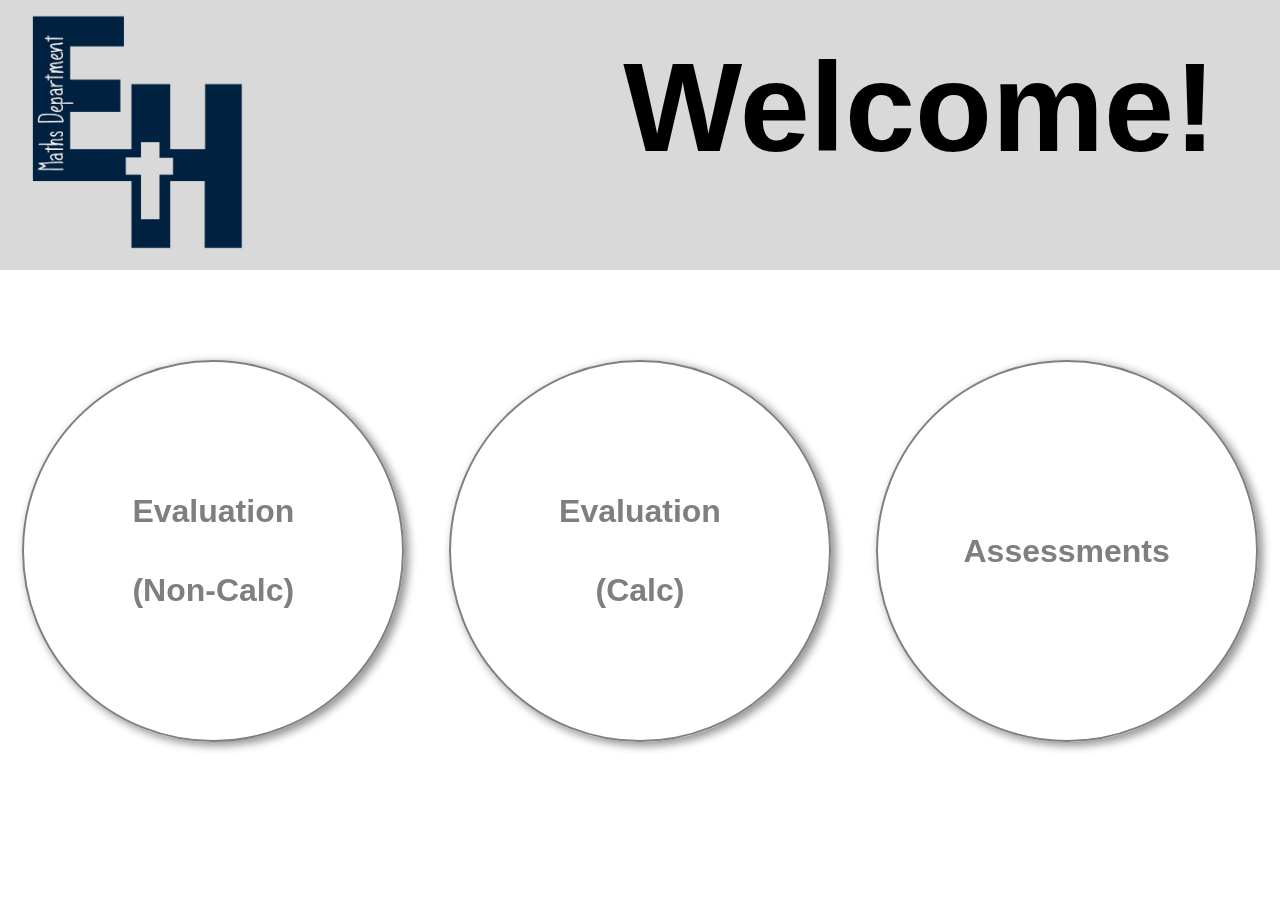
<file: index.html>
<!DOCTYPE html>
<html land="en">
    <head>
        <title>Esher High Maths Department</title>
        <!-- Landing Page - Index -->
        <meta charset="utf-8" />
        <link rel="stylesheet" href="styles.css" />
    </head>
    <body>
        <div id="Top" class="bground">
            <a href="index.html"><img id="EHigh" src="Images/EHigh.png" /></a>
            <div id="titlediv">
                <h1 id="title">Welcome!</h1>
            </div>
        </div>
        <div id="Main" class="bground">
            <div id="EoA">
                <a href="Evalnocalc.html"><div id="EvalNoCalc" class="round"><h1>Evaluation</h1> <h1>(Non-Calc)</h1></div></a>
                <a href="Evalcalc.html"><div id="EvalCalc" class="round"><h1>Evaluation</h1> <h1>(Calc)</h1></div></a>
                <a href="base.html"><div id="Assess" class="round"><h1>Assessments</h1></div></a>
            </div>
        </div>
    </body>
</html>
</file>
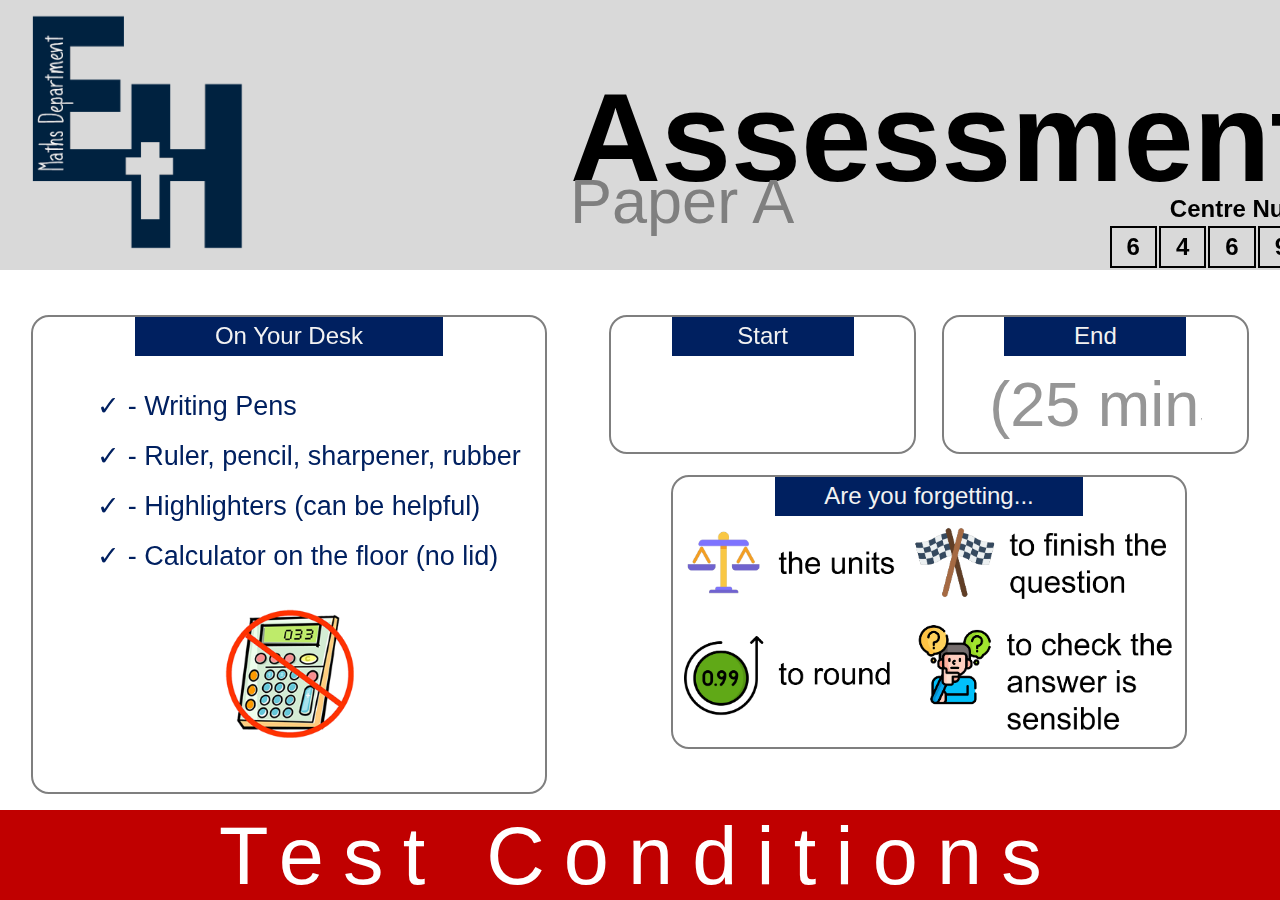
<file: AssA.html>
<!DOCTYPE html>
<html lang="en">
    <head>
        <title>Esher High Maths Assessment</title>
        <!-- Year 7 and Year 8 Assessment Slide -->
        <meta charset="utf-8" />
        <link rel="stylesheet" href="styles.css" />
    </head>
    <body>
        <div id="Top" class="bground">
            <a href="index.html"><img id="EHigh" src="Images/EHigh.png" /></a>
            <!--<img id="calc" src="Images/noncalc.png" />-->
            
            <!-- CLOCK WIDGET START -->
            <iframe id="clock" src="https://www.zeitverschiebung.net/clock-widget-iframe-v2?language=en&size=large&timezone=Europe%2FLondon" width="100%" height="auto" frameborder="0" seamless></iframe>
            <!-- CLOCK WIDGET END -->

            <div margin="0">
                <h1 id="title">Assessment</h1>
                <h2><a href="AssB.html">Paper A</a></h2>
                <table>
                    <tr>
                        <th colspan="5">Centre Number</th>
                    </tr>
                    <tr>
                        <td>6</td>
                        <td>4</td>
                        <td>6</td>
                        <td>9</td>
                        <td>5</td>
                    </tr>
                </table>
            </div>
        </div>
        <div id="Main" class="bground">
            <div class="rounded" id="leftgrid">                

                <div class="heading">On Your Desk</div>

                <ul>
                    <li> - Writing Pens</li>
                    <li> - Ruler, pencil, sharpener, rubber</li>
                    <li> - Highlighters (can be helpful)</li>
                    <li> - Calculator on the floor (no lid)</li>
                </ul>

                <img id="clipart" src="Images/clipartnocalc.png" />

            </div>
            <div id="rightgrid">
                <div id="topgrid">
                    <div class="rounded" id="topleft">
                        <div class="heading">Start</div>
                        <input class="timeinput" type="text" />
                    </div>
                    <div class="rounded" id="topright">
                        <div class="heading">End</div>
                        <input class="timeinput" type="text" placeholder="(25 mins)" />
                    </div>
                </div>
                <div class="rounded" id="bottomgrid">
                    <div class="heading">Are you forgetting...</div>
                    <img id="forget" src="Images/forget.png" />
                </div>
            </div>
        </div>
        <div id="Bottom" class="bground">
            <h1 id="silence">Test Conditions</h1>
        </div>
    </body>
</html>
</file>
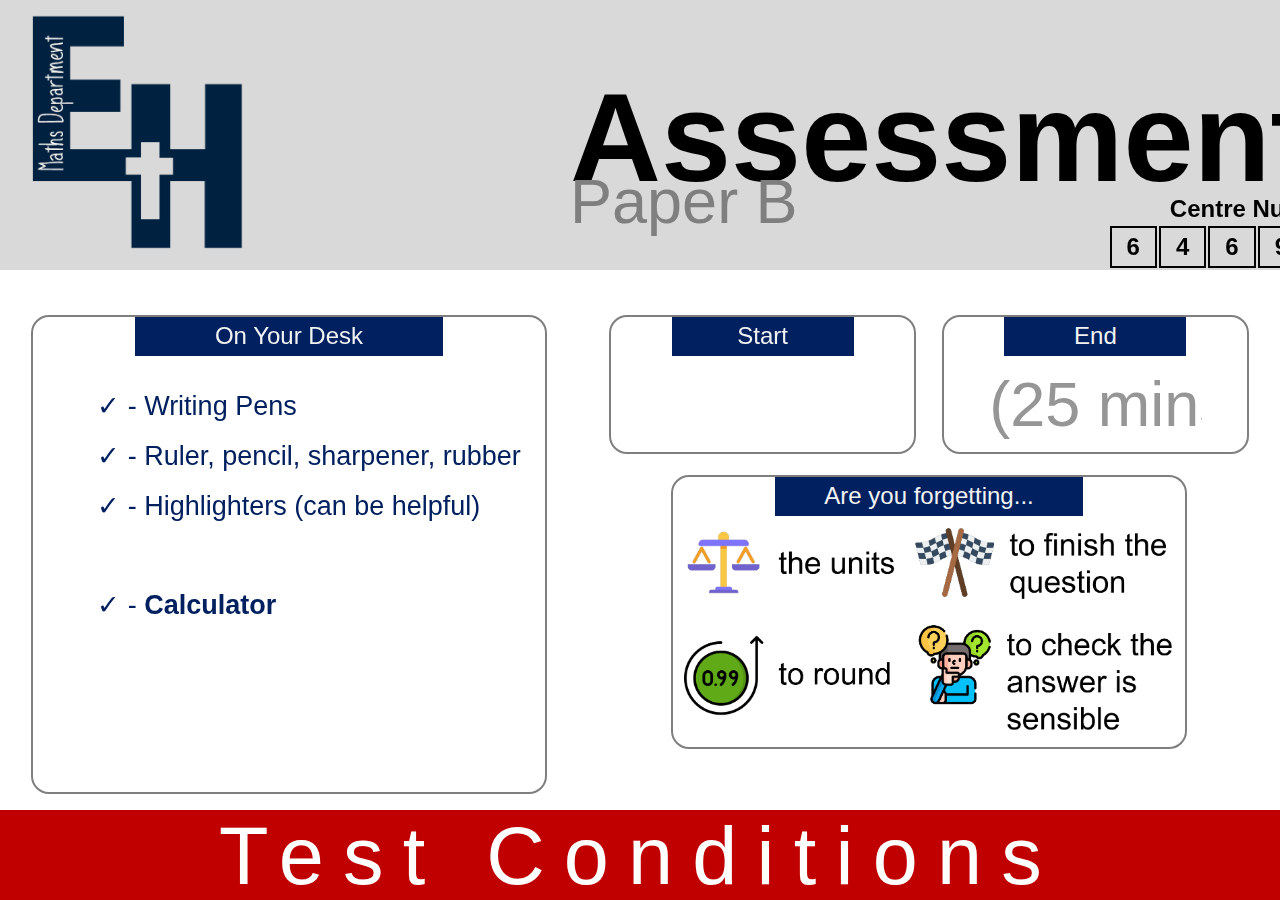
<file: AssB.html>
<!DOCTYPE html>
<html lang="en">
    <head>
        <title>Esher High Maths Assessment</title>
        <!-- Year 7 and Year 8 Assessment Slide -->
        <meta charset="utf-8" />
        <link rel="stylesheet" href="styles.css" />
    </head>
    <body>
        <div id="Top" class="bground">
            <a href="index.html"><img id="EHigh" src="Images/EHigh.png" /></a>
            <!--<img id="calc" src="Images/noncalc.png" />-->
            
            <!-- CLOCK WIDGET START -->
            <iframe id="clock" src="https://www.zeitverschiebung.net/clock-widget-iframe-v2?language=en&size=large&timezone=Europe%2FLondon" width="100%" height="auto" frameborder="0" seamless></iframe>
            <!-- CLOCK WIDGET END -->

            <div margin="0">
                <h1 id="title">Assessment</h1>
                <h2><a href="AssA.html">Paper B</a></h2>
                <table>
                    <tr>
                        <th colspan="5">Centre Number</th>
                    </tr>
                    <tr>
                        <td>6</td>
                        <td>4</td>
                        <td>6</td>
                        <td>9</td>
                        <td>5</td>
                    </tr>
                </table>
            </div>
        </div>
        <div id="Main" class="bground">
            <div class="rounded" id="leftgrid">                

                <div class="heading">On Your Desk</div>

                <ul>
                    <li> - Writing Pens</li>
                    <li> - Ruler, pencil, sharpener, rubber</li>
                    <li> - Highlighters (can be helpful)</li>
                    <li id="blanky"><br /></li>
                    <li> - <b>Calculator</b></li>
                </ul>

            </div>
            <div id="rightgrid">
                <div id="topgrid">
                    <div class="rounded" id="topleft">
                        <div class="heading">Start</div>
                        <input class="timeinput" type="text" />
                    </div>
                    <div class="rounded" id="topright">
                        <div class="heading">End</div>
                        <input class="timeinput" type="text" placeholder="(25 mins)" />
                    </div>
                </div>
                <div class="rounded" id="bottomgrid">
                    <div class="heading">Are you forgetting...</div>
                    <img id="forget" src="Images/forget.png" />
                </div>
            </div>
        </div>
        <div id="Bottom" class="bground">
            <h1 id="silence">Test Conditions</h1>
        </div>
    </body>
</html>
</file>
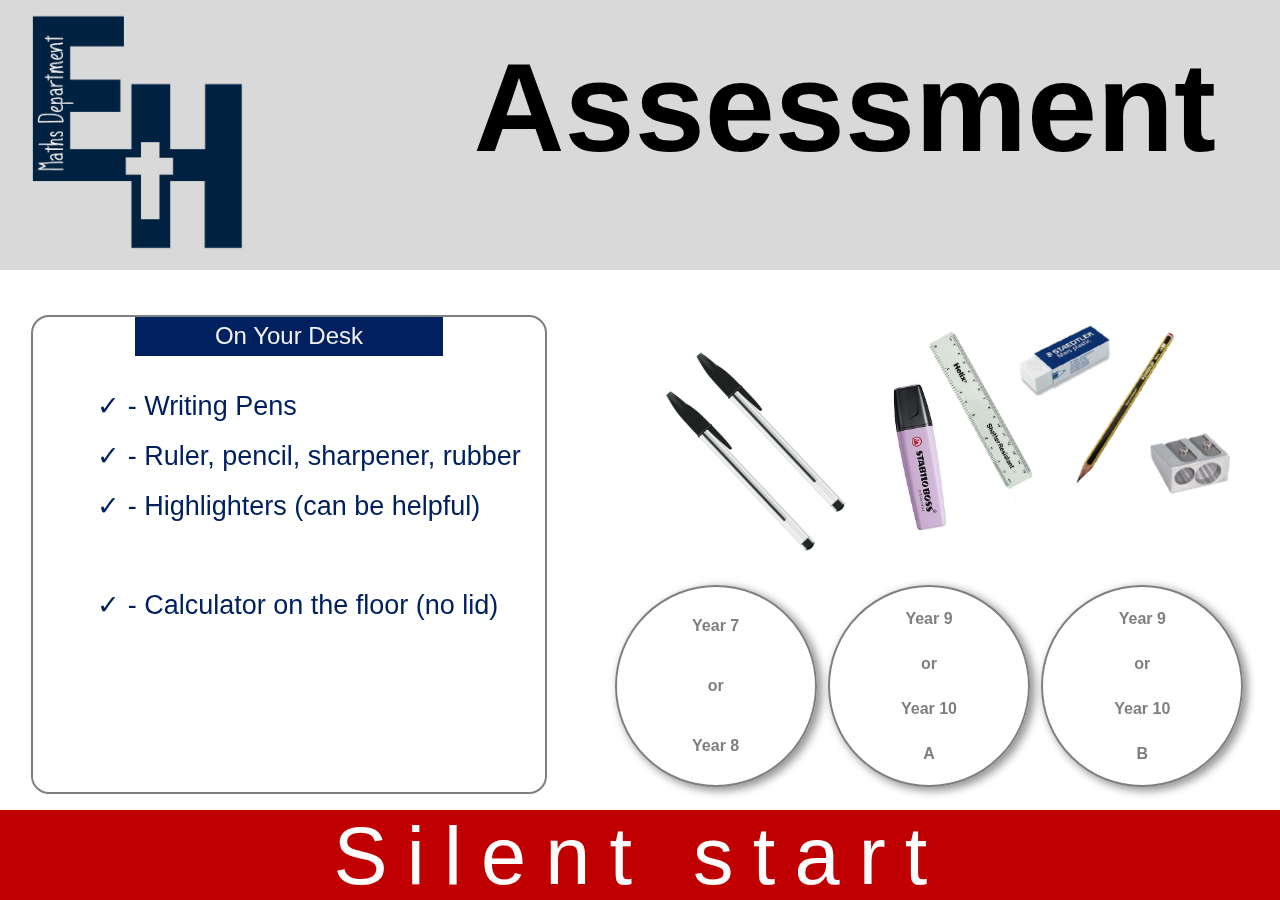
<file: base.html>
<!DOCTYPE html>
<html lang="en">
    <head>
        <title>Esher High Maths Department</title>
        <!-- Assessment Landing Page -->
        <meta charset="utf-8" />
        <link rel="stylesheet" href="styles.css" />
    </head>
    <body>
        <div id="Top" class="bground">
            <a href="index.html"><img id="EHigh" src="Images/EHigh.png" /></a>
            <div id="titlediv">
                <h1 id="title">Assessment</h1>
            </div>
        </div>
        <div id="Main" class="bground">
            <div id="leftgrid" class="rounded">
                <div class="heading">On Your Desk</div>
                <ul>
                    <li> - Writing Pens</li>
                    <li> - Ruler, pencil, sharpener, rubber</li>
                    <li> - Highlighters (can be helpful)</li>
                    <li id="blanky"><br /></li>
                    <li> - Calculator on the floor (no lid)</li>
                </ul>
            </div>
            <div id="rightgrid">
                <img id="equipment" src="Images/equip.png" />
                <div id="topgrid">
                    <a href="y7y8.html"><div id="y7y8" class="round"><p>Year 7</p><p>or</p><p>Year 8</p></div></a>
                    <a href="AssA.html"><div id="y9y10A" class="round"><p>Year 9</p><p>or</p><p>Year 10</p><p>A</p></div></a>
                    <a href="AssB.html"><div id="y9y10B" class="round"><p>Year 9</p><p>or</p><p>Year 10</p><p>B</p></div></a>
                </div>
            </div>
        </div>
        <div id="Bottom" class="bground">
            <h1 id="silence">Silent start</h1>
        </div>
    </body>
</html>
</file>
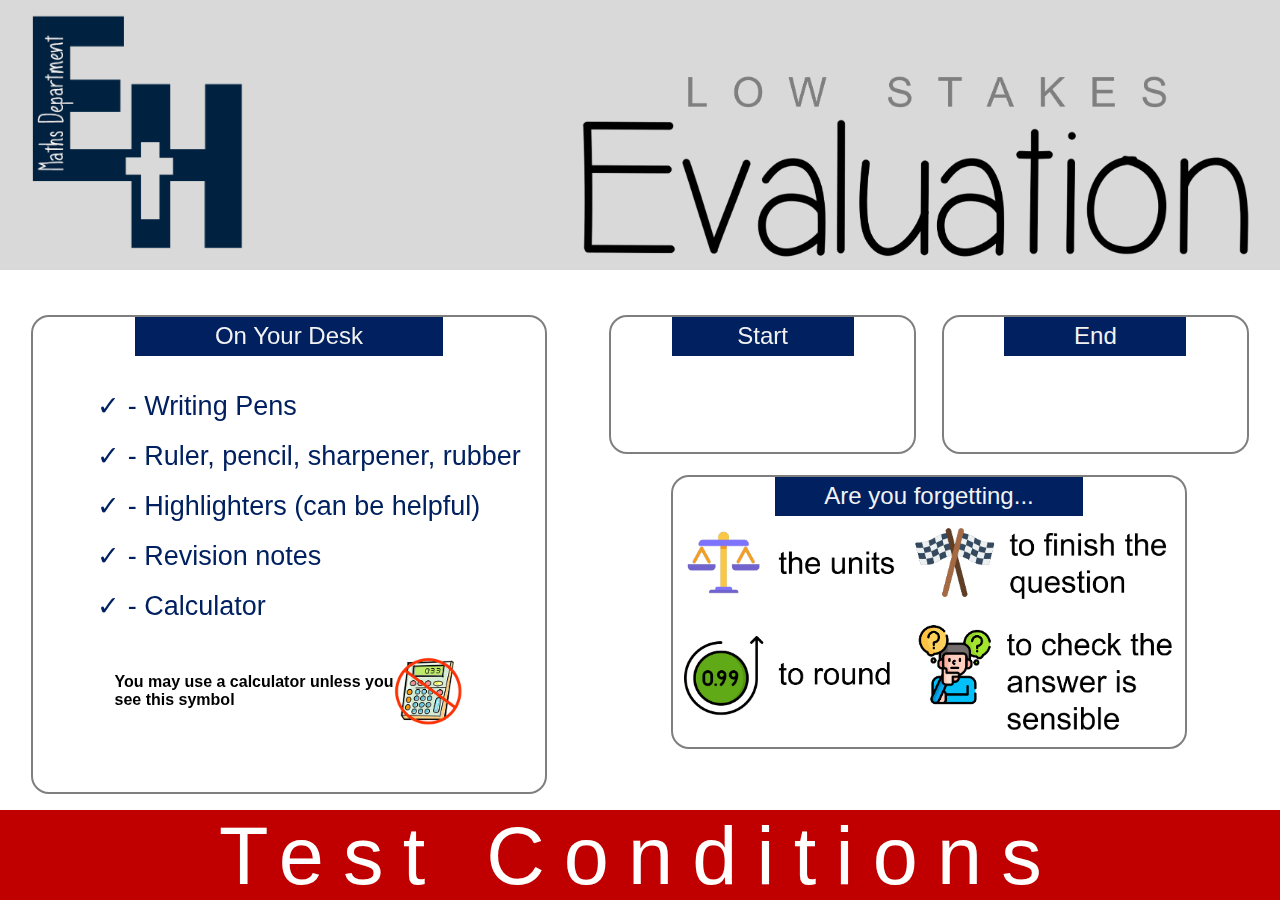
<file: Evalcalc.html>
<!DOCTYPE html>
<html lang="en">
    <head>
        <title>Esher High Maths Evaluation</title>
        <!-- Non-Calc Evaluation Slide -->
        <meta charset="utf-8" />
        <link rel="stylesheet" href="styles.css" />
    </head>
    <body>
        <div id="Top" class="bground">
            <a href="index.html"><img id="EHigh" src="Images/EHigh.png" /></a>
            <!--<img id="calc" src="Images/noncalc.png" />-->

            <!-- CLOCK WIDGET START -->
            <iframe id="clock" src="https://www.zeitverschiebung.net/clock-widget-iframe-v2?language=en&size=large&timezone=Europe%2FLondon" width="100%" height="auto" frameborder="0" seamless></iframe>
            <!-- CLOCK WIDGET END -->

            <img id="Eval" src="Images/Evaluation.png" />
        </div>
        <div id="Main" class="bground">
            <div class="rounded" id="leftgrid">

                <div class="heading">On Your Desk</div>

                <ul>
                    <li> - Writing Pens</li>
                    <li> - Ruler, pencil, sharpener, rubber</li>
                    <li> - Highlighters (can be helpful)</li>
                    <li> - Revision notes</li>
                    <li> - Calculator</li>
                </ul>

                <div id="extrainfo">
                    <p>You may use a calculator <b>unless</b> you <br />see this symbol</p>
                    <img src="Images/clipartnocalc.png" height="70vh" />
                </div>
            </div>
            <div id="rightgrid">
                <div id="topgrid">
                    <div class="rounded" id="topleft">
                        <div class="heading">Start</div>
                        <input class="timeinput" type="text" />
                    </div>
                    <div class="rounded" id="topright">
                        <div class="heading">End</div>
                        <input class="timeinput" type="text" />
                    </div>
                </div>
                <div class="rounded" id="bottomgrid">
                    <div class="heading">Are you forgetting...</div>
                    <img id="forget" src="Images/forget.png" />
                </div>
            </div>
        </div>
        <div id="Bottom" class="bground">
            <h1 id="silence">Test Conditions</h1>
        </div>
    </body>
</html>
</file>
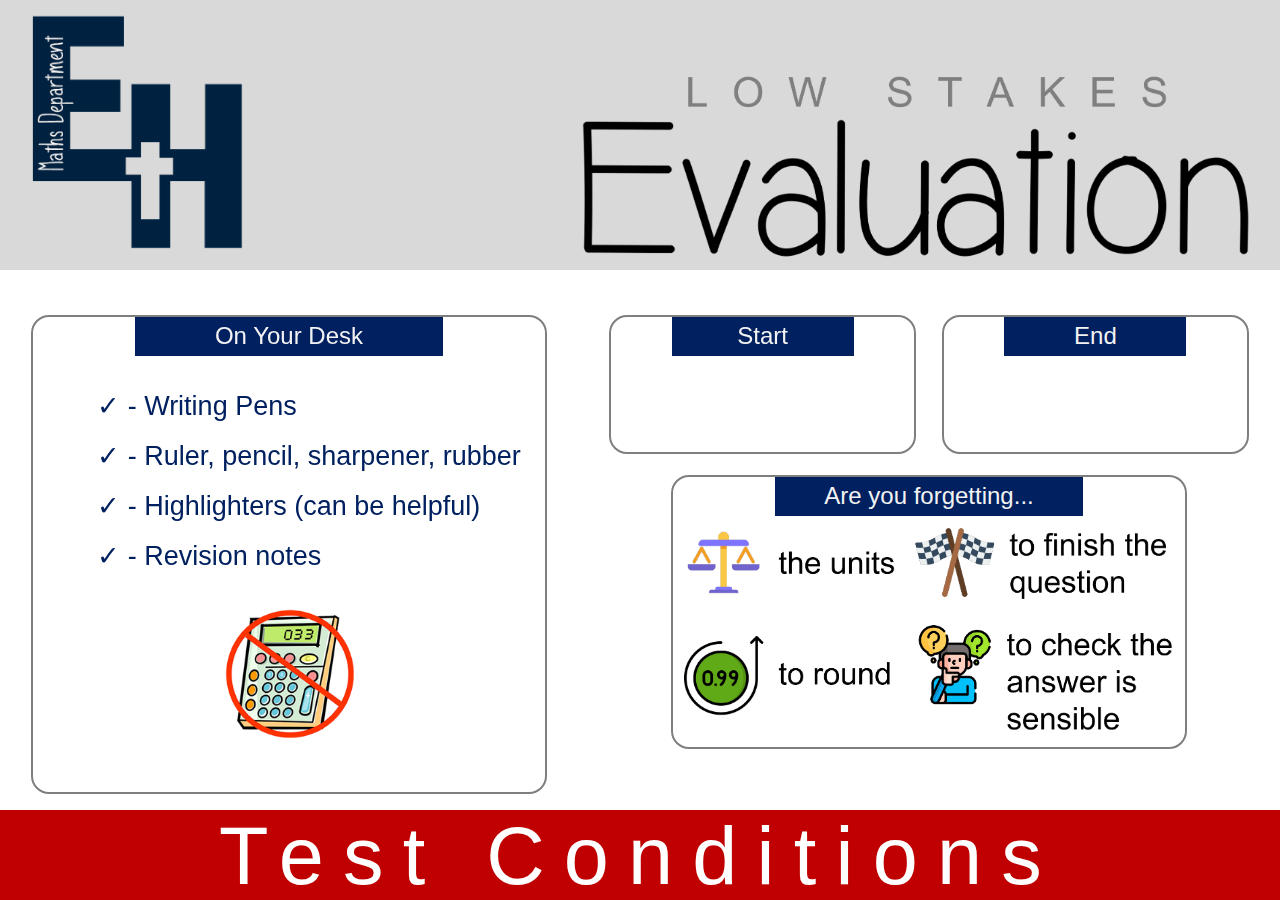
<file: Evalnocalc.html>
<!DOCTYPE html>
<html lang="en">
    <head>
        <title>Esher High Maths Evaluation</title>
        <!-- Non-Calc Evaluation Slide -->
        <meta charset="utf-8" />
        <link rel="stylesheet" href="styles.css" />
    </head>
    <body>
        <div id="Top" class="bground">
            <a href="index.html"><img id="EHigh" src="Images/EHigh.png" /></a>
            <!--<img id="calc" src="Images/noncalc.png" />-->

            <!-- CLOCK WIDGET START -->
            <iframe id="clock" src="https://www.zeitverschiebung.net/clock-widget-iframe-v2?language=en&size=large&timezone=Europe%2FLondon" width="100%" height="auto" frameborder="0" seamless></iframe>
            <!-- CLOCK WIDGET END -->

            <img id="Eval" src="Images/Evaluation.png" />
        </div>
        <div id="Main" class="bground">
            <div class="rounded" id="leftgrid">

                <div class="heading">On Your Desk</div>

                <ul>
                    <li> - Writing Pens</li>
                    <li> - Ruler, pencil, sharpener, rubber</li>
                    <li> - Highlighters (can be helpful)</li>
                    <li> - Revision notes</li>
                </ul>

                <img id="clipart" src="Images/clipartnocalc.png" />

            </div>
            <div id="rightgrid">
                <div id="topgrid">
                    <div class="rounded" id="topleft">
                        <div class="heading">Start</div>
                        <input class="timeinput" type="text" />
                    </div>
                    <div class="rounded" id="topright">
                        <div class="heading">End</div>
                        <input class="timeinput" type="text" />
                    </div>
                </div>
                <div class="rounded" id="bottomgrid">
                    <div class="heading">Are you forgetting...</div>
                    <img id="forget" src="Images/forget.png" />
                </div>
            </div>
        </div>
        <div id="Bottom" class="bground">
            <h1 id="silence">Test Conditions</h1>
        </div>
    </body>
</html>
</file>
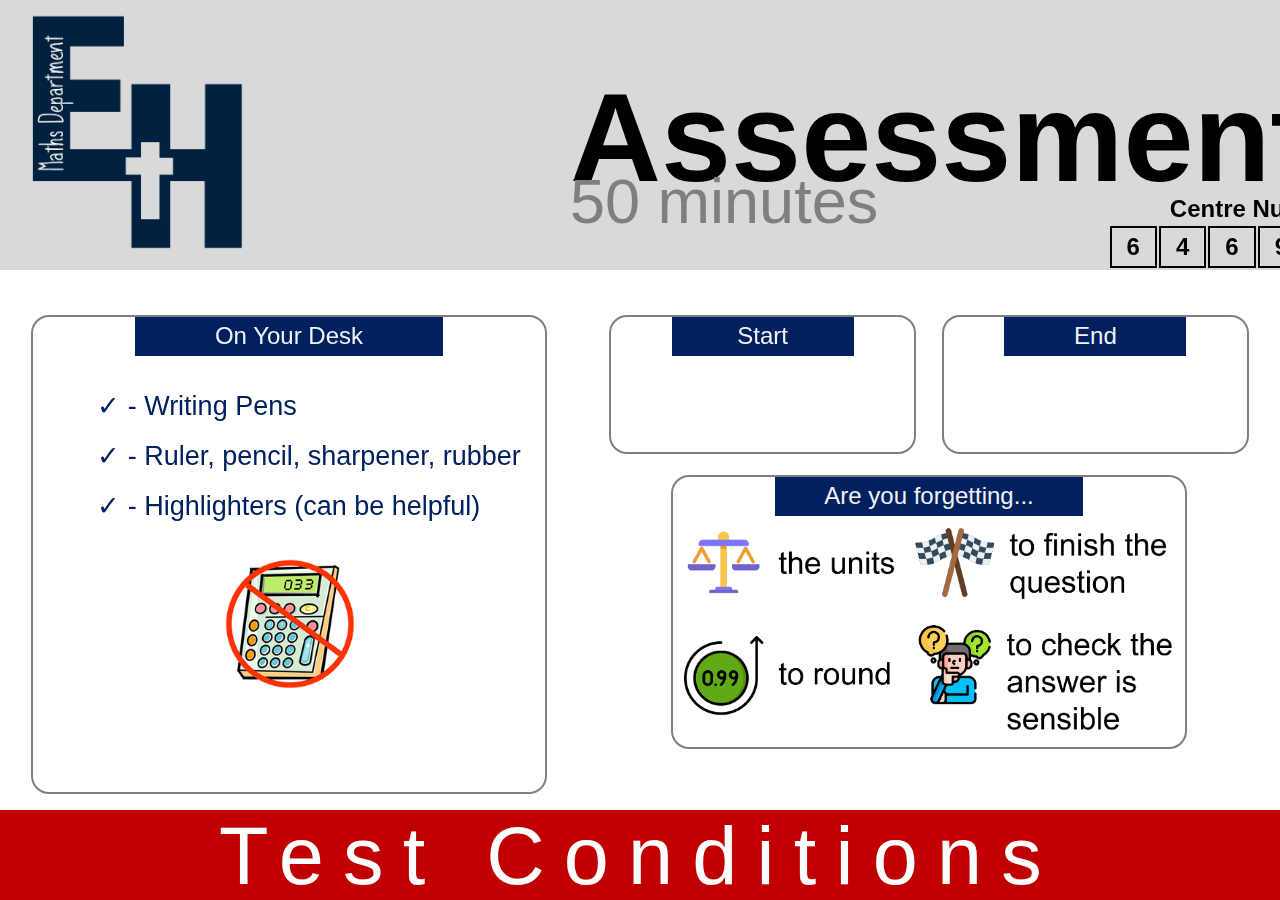
<file: y7y8.html>
<!DOCTYPE html>
<html lang="en">
    <head>
        <title>Esher High Maths Assessment</title>
        <!-- Year 7 and Year 8 Assessment Slide -->
        <meta charset="utf-8" />
        <link rel="stylesheet" href="styles.css" />
    </head>
    <body>
        <div id="Top" class="bground">
            <a href="index.html"><img id="EHigh" src="Images/EHigh.png" /></a>
            <!--<img id="calc" src="Images/noncalc.png" />-->
            
            <!-- CLOCK WIDGET START -->
            <iframe id="clock" src="https://www.zeitverschiebung.net/clock-widget-iframe-v2?language=en&size=large&timezone=Europe%2FLondon" width="100%" height="auto" frameborder="0" seamless></iframe>
            <!-- CLOCK WIDGET END -->

            <div margin="0">
                <h1 id="title">Assessment</h1>
                <h2>50 minutes</h2>
                <table>
                    <tr>
                        <th colspan="5">Centre Number</th>
                    </tr>
                    <tr>
                        <td>6</td>
                        <td>4</td>
                        <td>6</td>
                        <td>9</td>
                        <td>5</td>
                    </tr>
                </table>
            </div>
        </div>
        <div id="Main" class="bground">
            <div class="rounded" id="leftgrid">                

                <div class="heading">On Your Desk</div>

                <ul>
                    <li> - Writing Pens</li>
                    <li> - Ruler, pencil, sharpener, rubber</li>
                    <li> - Highlighters (can be helpful)</li>
                </ul>

                <img id="clipart" src="Images/clipartnocalc.png" />

            </div>
            <div id="rightgrid">
                <div id="topgrid">
                    <div class="rounded" id="topleft">
                        <div class="heading">Start</div>
                        <input class="timeinput" type="text" />
                    </div>
                    <div class="rounded" id="topright">
                        <div class="heading">End</div>
                        <input class="timeinput" type="text" />
                    </div>
                </div>
                <div class="rounded" id="bottomgrid">
                    <div class="heading">Are you forgetting...</div>
                    <img id="forget" src="Images/forget.png" />
                </div>
            </div>
        </div>
        <div id="Bottom" class="bground">
            <h1 id="silence">Test Conditions</h1>
        </div>
    </body>
</html>
</file>
<file: styles.css>
body {
    font-family:  Calibri, 'Gill Sans', 'Gill Sans MT', 'Trebuchet MS', sans-serif;
}

.bground {
    position: fixed;
    left: 0;
    width: 100vw;
}

#Top {
    background-color: #D9D9D9;
    top: 0;
    height: 30vh;
    display: flex;
    flex-direction: row;
    justify-content: space-between;
    align-items: flex-end;
}

#EHigh {
    margin: 1vh;
    height: 28vh;
    width: 28vh;
}

#calc {
    height: 25vh;
    margin: 10vh 0 0 0;
}

#titlediv {
    margin: 0 0 10vh 0;
}

#title {
    font-size: 14vh;
    margin: 0 5vw 0 0;
}

h2 {
    margin: -5vh 0;
    color: #7F7F7F;
    font-size: 7vh;
    font-weight: normal;
}

#Main {
    position: fixed;
    top: 30vh;
    height: 60vh;
    display: flex;
    flex-direction: row;
    justify-content: center;
}

.heading {
    background-color: #002060;
    color: #F2F2F2;
    width: 60%;
    height: 1em;
    display: flex;
    justify-content: center;
    padding: 5px 0 10px 0;
    font-size: x-large;
    vertical-align: middle;
}

#leftgrid {
    width: 40vw;
    height: 88%;
    margin: 5vh auto;
    align-items: center;
}

ul {
    list-style: none;
}

ul li:before {
    content: '✓';
}

#blanky:before {
    content: '';
}

li {
    color: #002060;
    font-size: 3vh; 
    margin: 2vh;
}

#rightgrid {
    width: 50%;
    display: flex;
    flex-direction: column;
    margin: 5vh auto;
}

#topgrid {
    display: flex;
    flex-direction: row;
    justify-content: space-around;
    height: 30%;
    width: 100%;
    margin: 0 0 1vh 0;
}

#topleft, #topright {
    width: 50%;
    height: 100%;
}

#topleft {
    margin-right: 1vw;
}

#topright {
    margin-left: 1vw;
}

.timeinput {
    height: 100%;
    width: 70%;
    font-size: 7vh;
    text-align: center;
    border: 0;
}

#bottomgrid {
    height: 60%;
    width: 80%;
}

#forget {
    height: calc(100% - 1em - 15px);
}

.rounded {
    border-color: #7F7F7F;
    border-radius: 2vh;
    border-style: solid;
    border-width: 2.25px;
    margin: auto;
    display: flex;
    flex-direction: column;
    align-items: center;
}

#Bottom {
    background-color: #C00000;
    bottom: 0;
    height: 10vh;
    margin-bottom: 0vh;
}

#silence {
    color: #FFFFFF;
    display: flex;
    justify-content: center;
    font-family: Arial, Helvetica, sans-serif;
    font-weight: lighter;
    font-size: 9vh;
    letter-spacing: 1.5vw;
    margin: 0;
}

#equipment {
    display: block;
    height: 30vh;
    width: fit-content;
    margin: 0 auto;
}

.round {
    border-color: #7F7F7F;
    border-radius: 100%;
    border-style: solid;
    border-width: 2.25px;
    width: 20vh;
    height: 20vh;
    margin: 0 auto;
    padding: 1vh;
    display: flex;
    flex-direction: column;
    align-items: center;
    box-shadow: 4px 3px 8px 1px #969696;
    -webkit-box-shadow: 4px 3px 8px 1px #969696;
}

p {
    margin: auto 0;
    font-weight: bolder;
}

a {
    text-decoration: none;
    color: #7F7F7F;
    margin: 0;
}

#EoA {
    display: flex;
    flex-direction: row;
    justify-content: space-around;
    width: 100%;
}

#EvalCalc, #EvalNoCalc, #Assess {
    margin: 10vh 0 0 0;
    width: 40vh;
    height: 40vh;
    display: flex;
    flex-direction: column;
    justify-content: center;
}

#clock {
    margin: 10vh 0 0 0;
}

#Eval {
    width: auto;
    height: 80%;
}

#clipart {
    width: 15vh;
    height: 15vh;
}

#extrainfo {
    display: flex;
    flex-direction: row;
}

table {
    margin: 0 20px 0 auto;
}

td {
    border: 2px solid black;
    padding: 5px 15px;
    font-size: x-large;
    font-weight: bold;
    margin: -5px
}

th {
    padding-left: 50px;
    font-size: x-large;
}

::placeholder {
    color: #969696;
}
</file>
